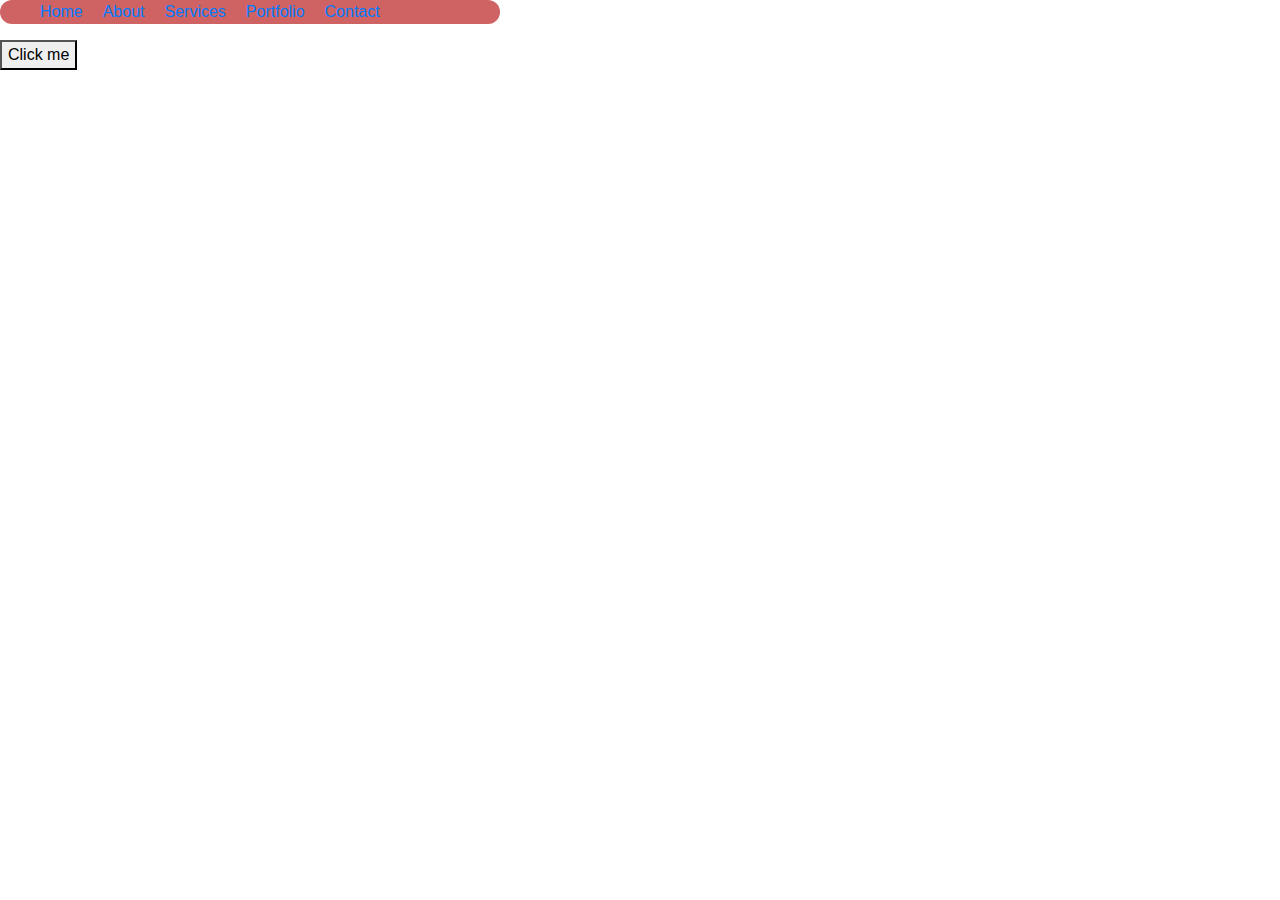
<file: lesson 1/index.html>
<!DOCTYPE html>
<html lang="en">

<head>
    <meta charset="UTF-8" />
    <title>Hehe</title>
    <meta http-equiv="Content-Type" content="text/html; charset=utf-8" />
    <meta name="viewport" content="width=device-width, initial-scale=1">
    <link rel="stylesheet" href="https://cdnjs.cloudflare.com/ajax/libs/font-awesome/4.7.0/css/font-awesome.min.css">
    <link rel="stylesheet" href="https://cdnjs.cloudflare.com/ajax/libs/font-awesome/4.7.0/css/font-awesome.min.css" />
    <link rel="stylesheet" href="https://cdn.jsdelivr.net/npm/bootstrap@4.3.1/dist/css/bootstrap.min.css"
        integrity="sha384-ggOyR0iXCbMQv3Xipma34MD+dH/1fQ784/j6cY/iJTQUOhcWr7x9JvoRxT2MZw1T" crossorigin="anonymous" />
    <link rel="stylesheet" href="stylesheet.css" />
</head>

<body>

<div class ="header-container">
    <ul class='header-list'>
        <li> <a style="text-decoration: none;" href="">Home</a></li>
        <li> <a style="text-decoration: none;" href="">About</a></li>   
        <li> <a style="text-decoration: none;" href="">Services</a></li>   
        <li> <a style="text-decoration: none;" href="">Portfolio</a></li>   
        <li> <a style="text-decoration: none;"  href="">Contact</a></li>      

    </ul>
    

</div>
<button id='button'>Click me</button>


    <script src ="index.js"></script>    
</body>
</html>
</file>
<file: lesson 1/stylesheet.css>
.header-container{
    background-color: rgb(207, 99, 99);
    border-radius: 30px;
    width: 500px;
}

ul{
    list-style: none;
    list-style-type:none;
    text-align: center;

}

li{
    float:left;
    text-decoration:black;

}

.header-list{
    display: flex;
    gap: 20px;
}

li:hover{
    background-color: white;
}
</file>
